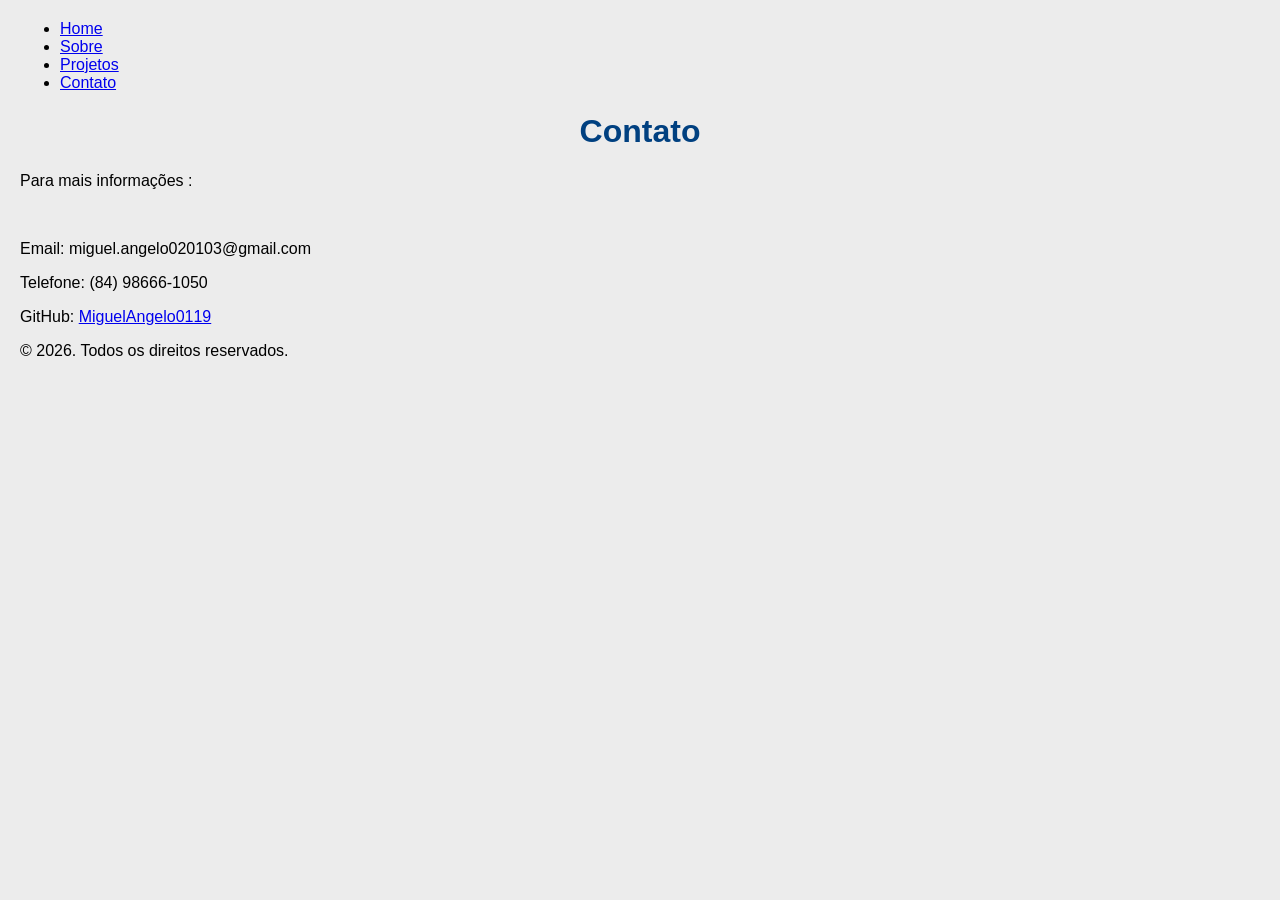
<file: contato.html>
<!DOCTYPE html>
<html lang="pt-br">
<head>
    <meta charset="UTF-8">
    <meta name="viewport" content="width=device-width, initial-scale=1">
    <title>Fire Force</title>
    <link rel="stylesheet" href="style.css">
</head>
<body>
   <header>
        <nav class="navegacao">
            <ul class="menu">
                <li><a href="index.html" class="menu-link">Home</a></li>
                <li><a href="sobre.html" class="menu-link">Sobre</a></li>
                <li><a href="projetos.html" class="menu-link">Projetos</a></li>
                <li><a href="contato.html" class="menu-link ">Contato</a></li>
            </ul>
        </nav>
    </header>

    <h1>Contato</h1>
    <p>Para mais informações :</p>
    <br>
    <p>Email: miguel.angelo020103@gmail.com</p>
    <p>Telefone: (84) 98666-1050</p>
    <p>GitHub: <a href="https://github.com/MiguelAngelo0119" target="_blank">MiguelAngelo0119</a> </p>



    <footer>
    <p>&copy; 2026. Todos os direitos reservados.</p>
</footer>

</body>
</html>
</file>
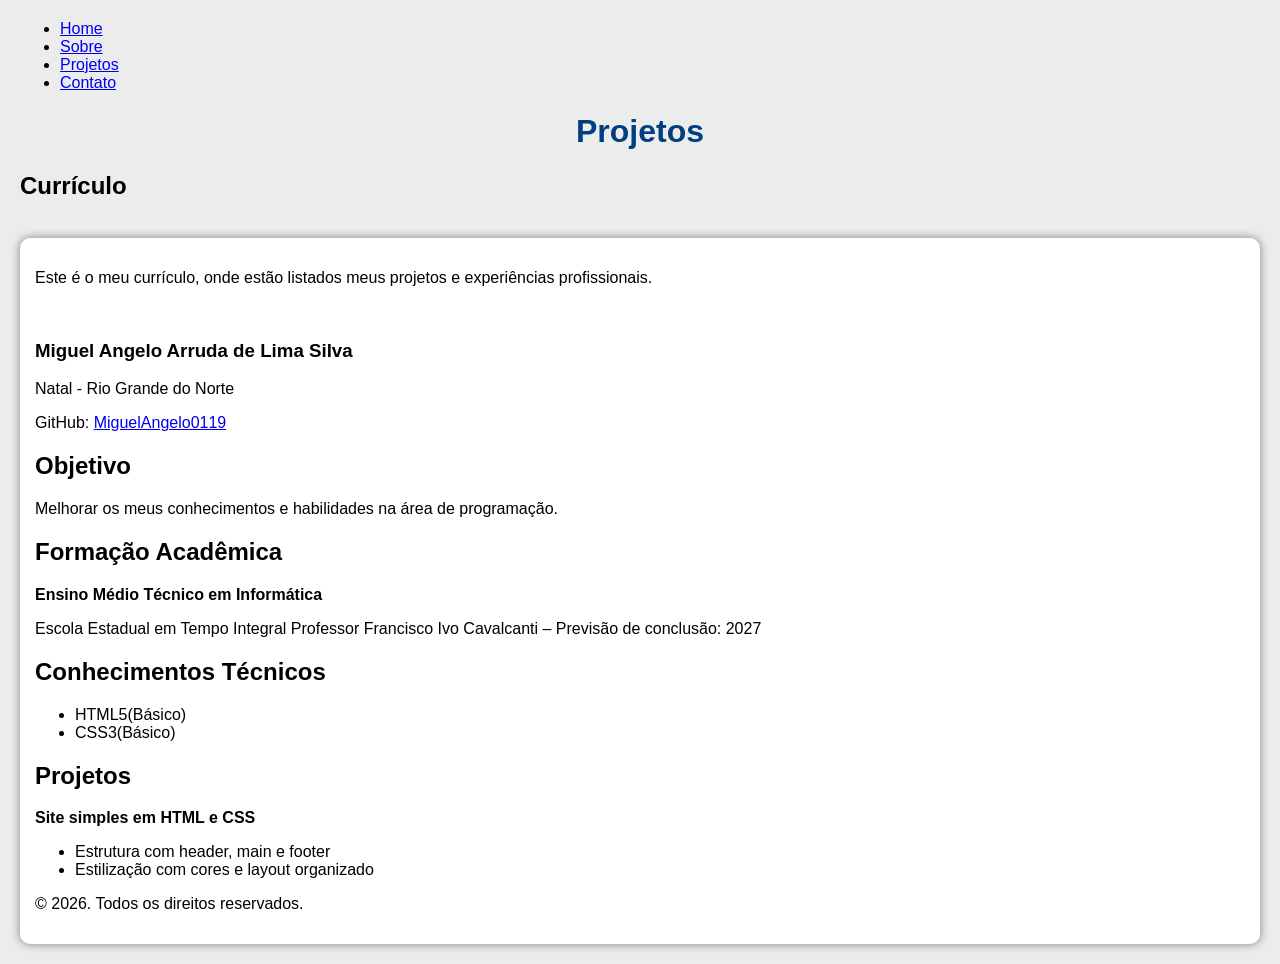
<file: projetos.html>
<!DOCTYPE html> 
<html lang="pt-br">
<head>
    <meta charset="UTF-8">
    <meta name="viewport" content="width=device-width, initial-scale=1.0">
    <title>Projetos - Fire Force</title>
    <link rel="stylesheet" href="style.css">
</head>
<body>
   <header>
        <nav class="navegacao">
            <ul class="menu">
                <li><a href="index.html" class="menu-link">Home</a></li>
                <li><a href="sobre.html" class="menu-link">Sobre</a></li>
                <li><a href="projetos.html" class="menu-link">Projetos</a></li>
                <li><a href="contato.html" class="menu-link ">Contato</a></li>
            </ul>
        </nav>
    </header>
    <h1>Projetos</h1>
    <h2>Currículo</h2>
    <br>
    <section id="curriculo">
       
      <p>Este é o meu currículo, onde estão listados meus projetos e experiências profissionais.</p>
    <br>
      
    <h3> Miguel Angelo Arruda de Lima Silva</h3>
        <p>Natal - Rio Grande do Norte</p>
        <p>GitHub: <a href="https://github.com/MiguelAngelo0119" target="_blank">MiguelAngelo0119</a> </p>

    <h2>Objetivo</h2>
        <p>Melhorar os meus conhecimentos e habilidades na área de programação. </p>

  <h2>Formação Acadêmica</h2>
  <p><strong>Ensino Médio Técnico em Informática</strong></p>
  <p>Escola Estadual em Tempo Integral Professor Francisco Ivo Cavalcanti – Previsão de conclusão: 2027</p>

  <h2>Conhecimentos Técnicos</h2>
  <ul>
    <li>HTML5(Básico)</li>
    <li>CSS3(Básico)</li>
  </ul>

  <h2>Projetos</h2>
  <p><strong>Site simples em HTML e CSS</strong></p>
  <ul>
    <li>Estrutura com header, main e footer</li>
    <li>Estilização com cores e layout organizado</li>
  </ul>

<footer>
    <p>&copy; 2026. Todos os direitos reservados.</p>
</footer>

</body>
</html>
</file>
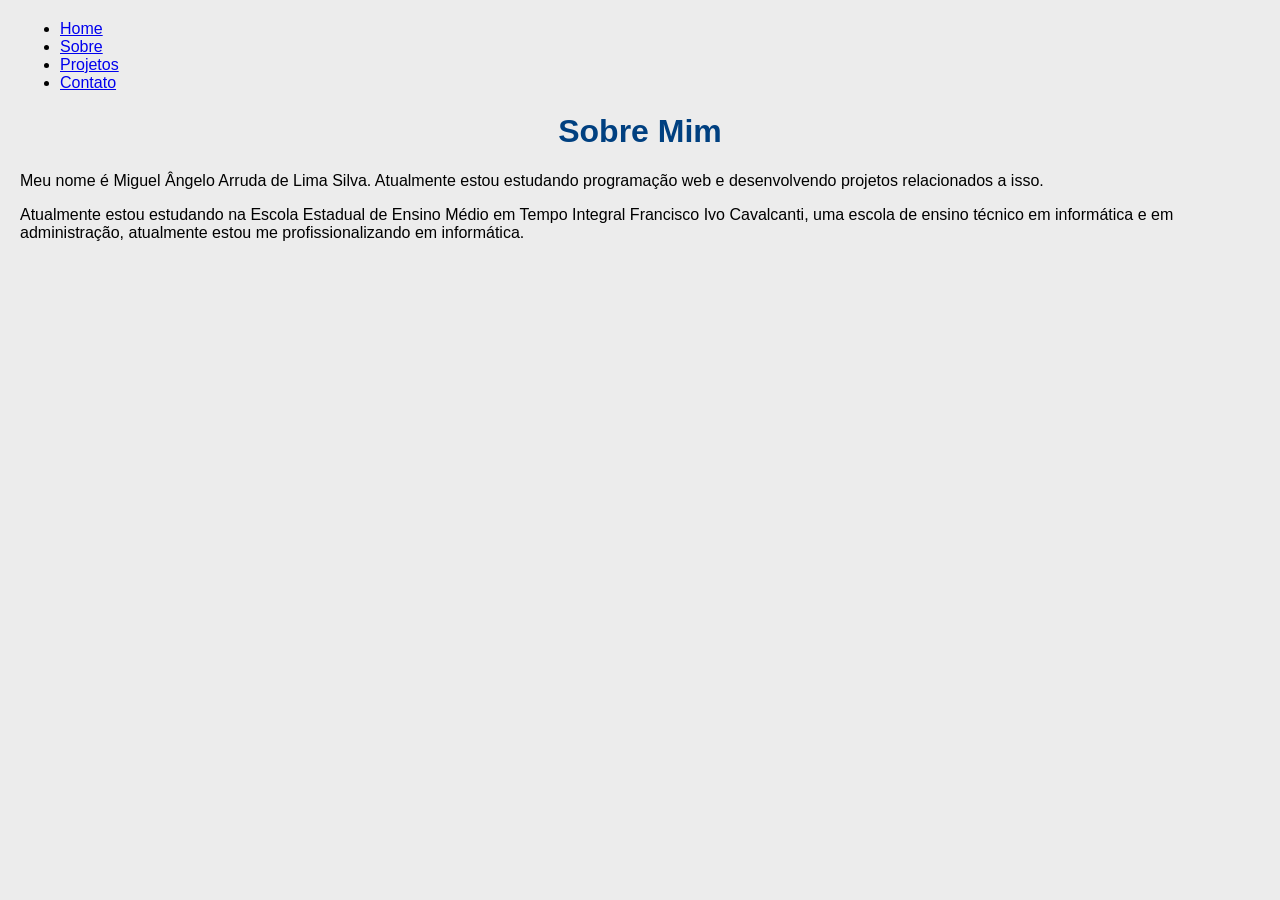
<file: sobre.html>
<!DOCTYPE html>
<html lang="pt-br">
<head>
    <meta charset="UTF-8">
    <meta name="viewport" content="width=device-width, initial-scale=1.0">
    <title>Sobre HTML</title>
    <link rel="stylesheet" href="style.css">
</head>
<body>
   <header>
        <nav class="navegacao">
            <ul class="menu">
                <li><a href="index.html" class="menu-link">Home</a></li>
                <li><a href="sobre.html" class="menu-link">Sobre</a></li>
                <li><a href="projetos.html" class="menu-link">Projetos</a></li>
                <li><a href="contato.html" class="menu-link ">Contato</a></li>
            </ul>
        </nav>
    </header>
    <h1>Sobre Mim</h1>
    <p>Meu nome é Miguel Ângelo Arruda de Lima Silva. Atualmente estou estudando programação web e desenvolvendo projetos relacionados a isso.</p>
    <p>Atualmente estou estudando na Escola Estadual de Ensino Médio em Tempo Integral Francisco Ivo Cavalcanti, uma escola de ensino técnico em informática e em administração, atualmente estou me profissionalizando em informática.</p>

</body>
</html>
</file>
<file: style.css>
body{

font-family:Arial;
background:#ececec;
margin:20px;

}

h1{

text-align:center;
color:#004080;

}

section{

background:white;
padding:15px;
margin-bottom:20px;
border-radius:10px;
box-shadow:0 0 10px gray;

}

input,button,select{

padding:8px;
margin:5px;

}

table{

width:100%;
border-collapse:collapse;
margin-top:10px;

}

table,th,td{

border:1px solid black;

}

th{

background:#0077cc;
color:white;

}

td{

padding:8px;

}

img{

margin-top:10px;
border-radius:10px;

}
</file>
